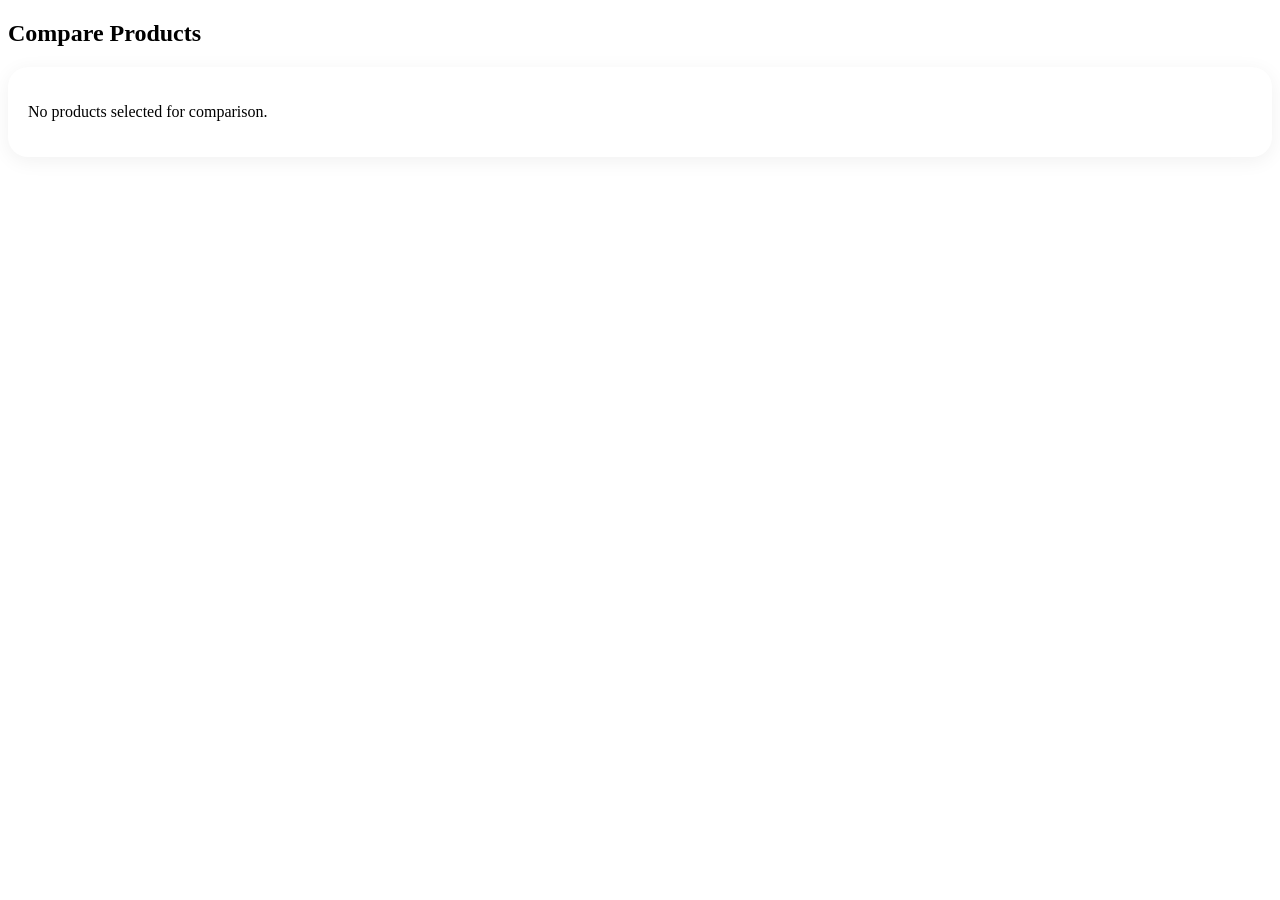
<file: ArsSolutions/ArsSolutions/compare.html>
<!DOCTYPE html>
<html lang="en">
<head>
    <title>Compare Products – ARS Solutions</title>

    <link rel="stylesheet" href="components/css/style.css">
    <link rel="stylesheet" href="components/css/compare.css">
</head>

<body class="bg-gray-100 text-gray-800">

<section class="pt-28 max-w-6xl mx-auto px-4">
    <h1 class="text-3xl font-bold text-accent mb-6">Compare Products</h1>

    <div id="compareTable" class="overflow-x-auto">
       
    </div>
</section>

<script src="components/js/comparison.js"></script>
</body>
</html>
</file>
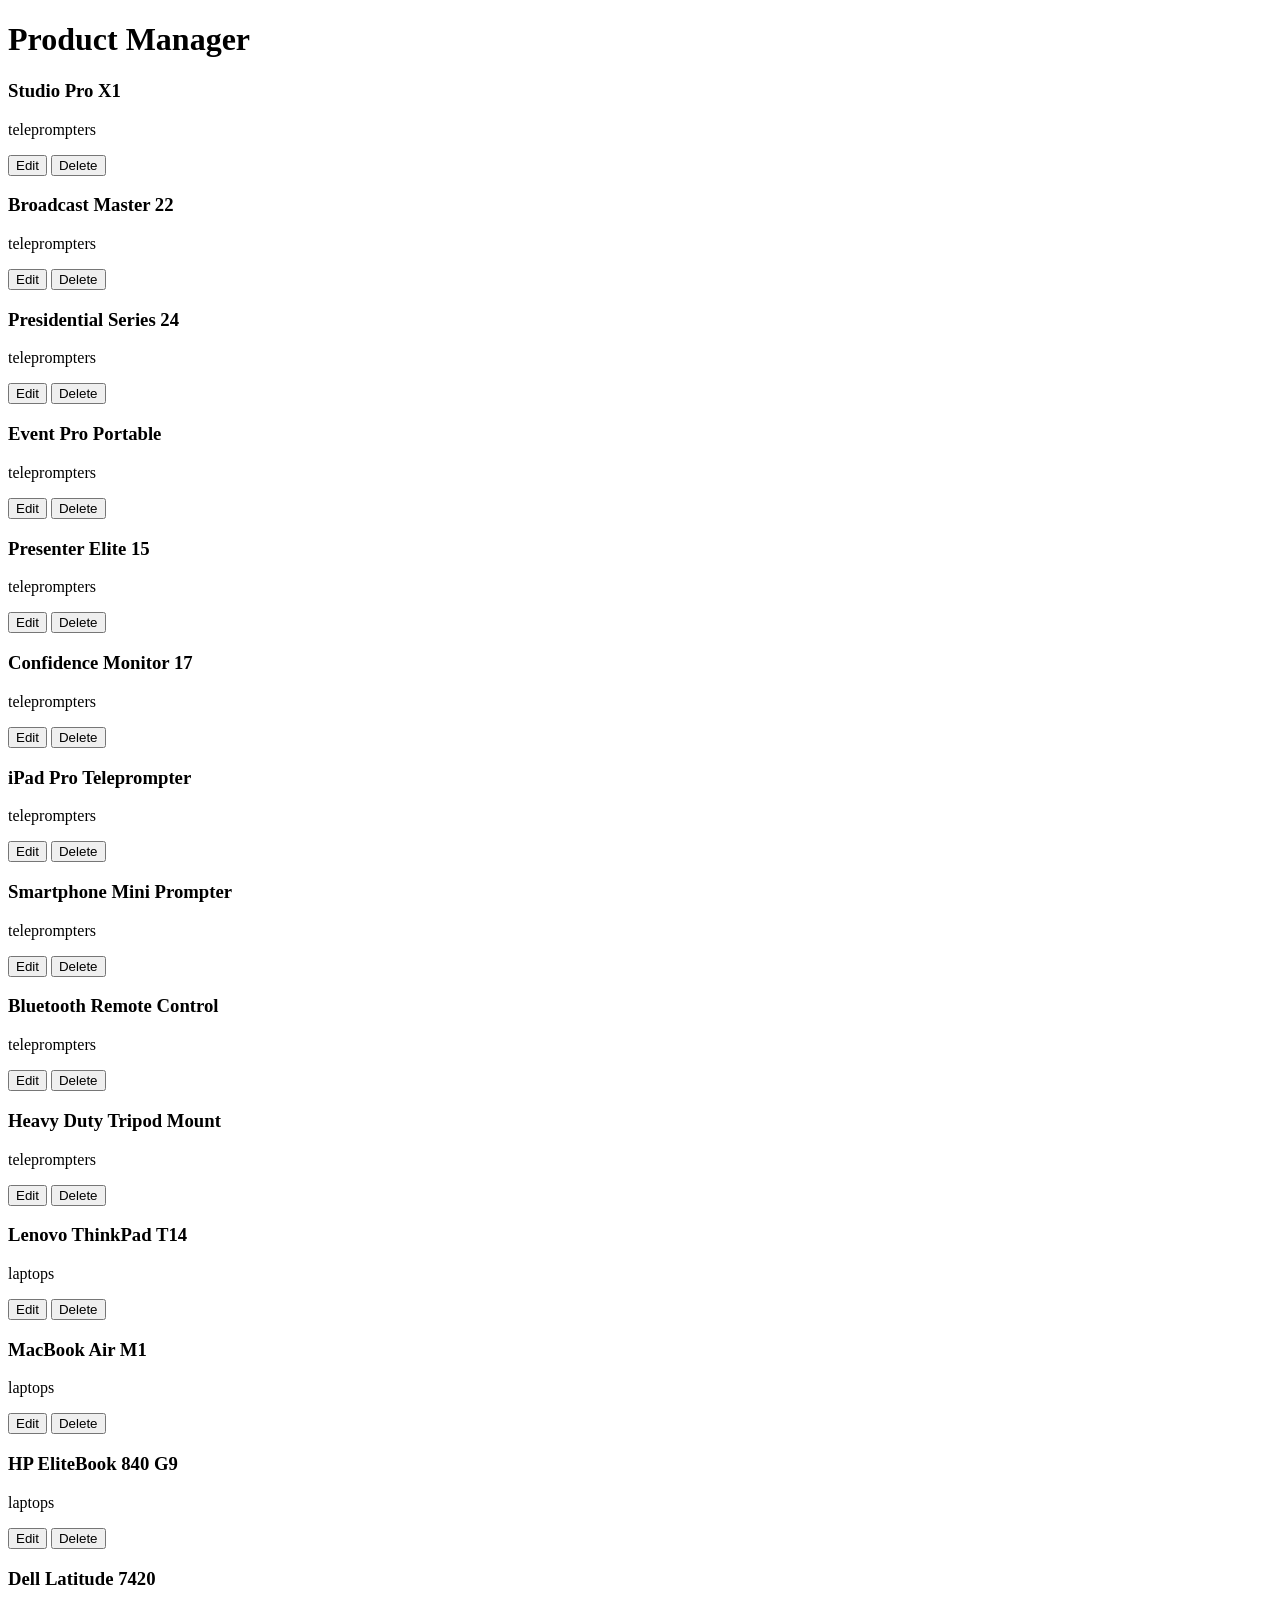
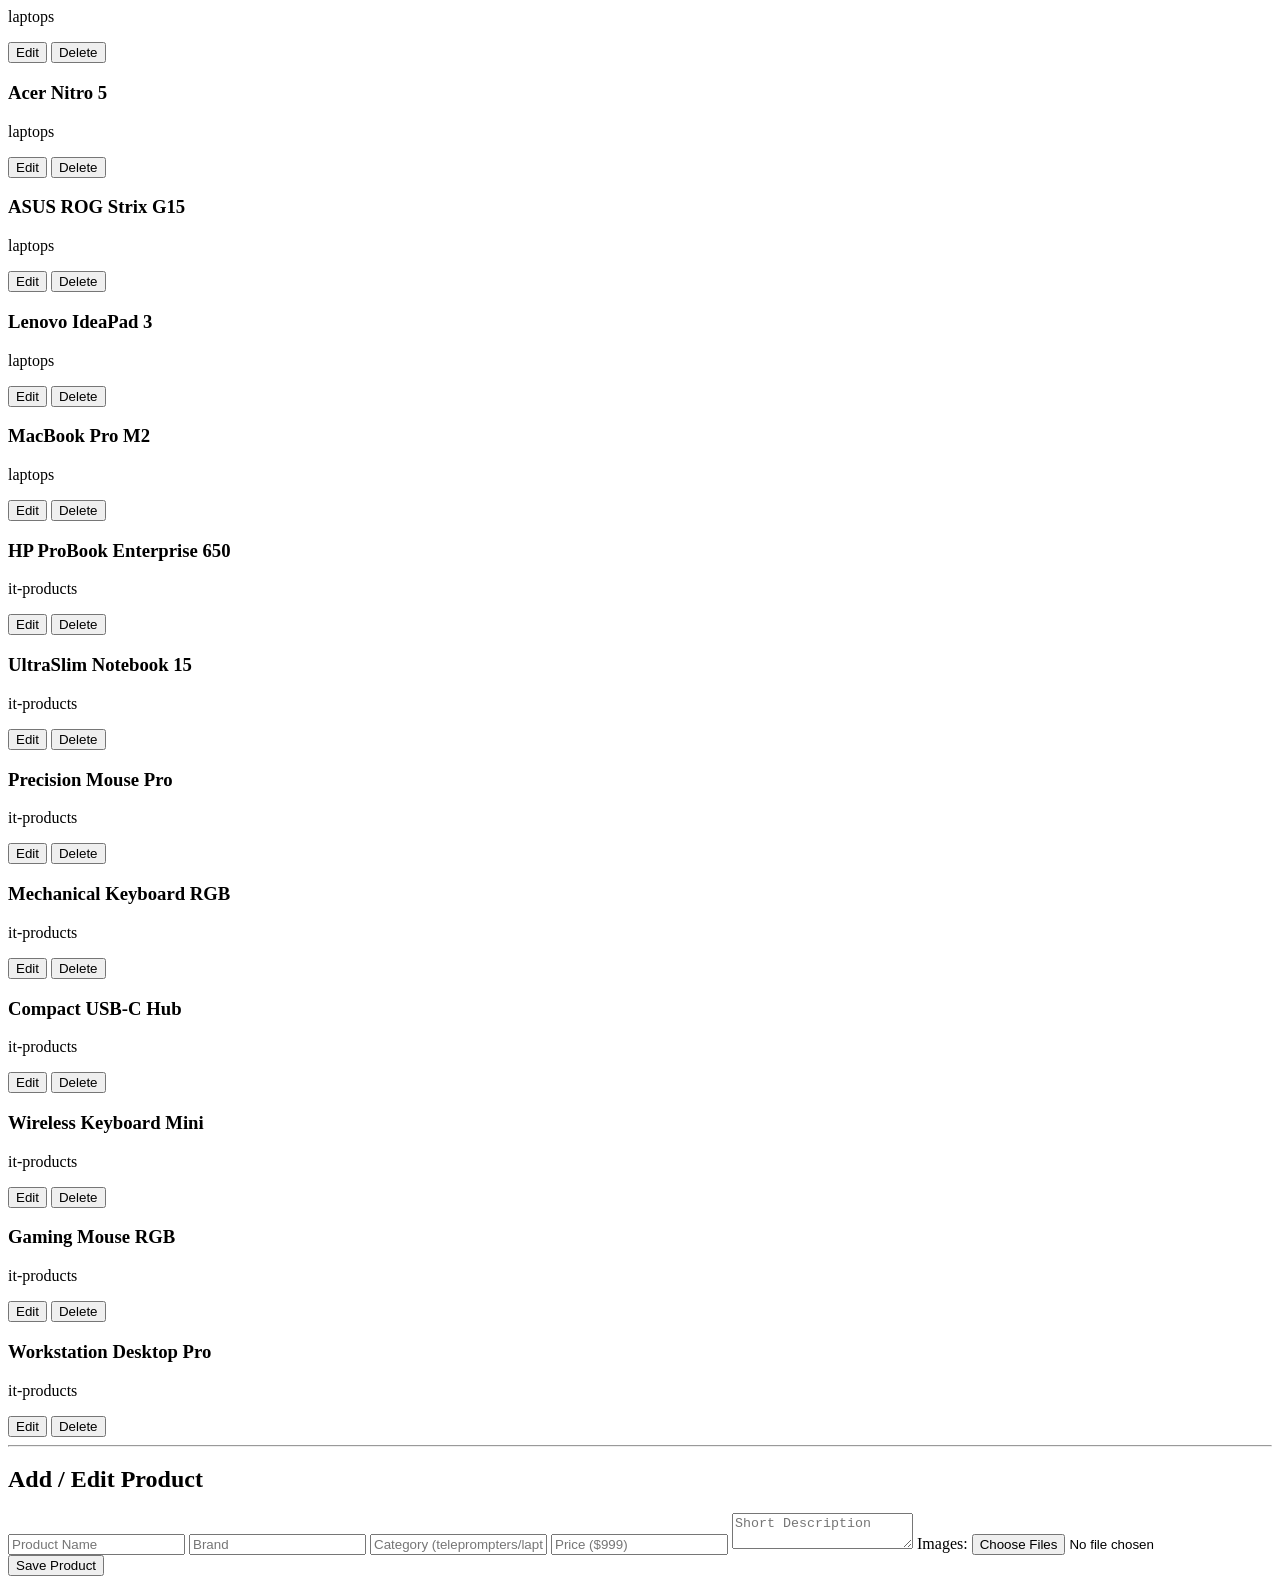
<file: ArsSolutions/ArsSolutions/admin/admin.html>
<!DOCTYPE html>
<html>
<head>
    <title>Admin Panel – Manage Products</title>
    <link rel="stylesheet" href="../components/css/style.css">
</head>

<body class="bg-gray-100 p-6">

<h1 class="text-3xl font-bold mb-6 text-accent">Product Manager</h1>


<div id="productList" class="space-y-4 mb-10"></div>

<hr class="my-8">


<h2 class="text-xl font-semibold mb-4">Add / Edit Product</h2>

<form id="productForm" class="grid gap-4 bg-white p-6 rounded-xl shadow-md">

    <input type="hidden" id="product-id">

    <input id="product-name" placeholder="Product Name" class="border p-2 rounded">
    <input id="product-brand" placeholder="Brand" class="border p-2 rounded">
    <input id="product-category" placeholder="Category (teleprompters/laptops/it-products)" class="border p-2 rounded">
    <input id="product-price" placeholder="Price ($999)" class="border p-2 rounded">
    <textarea id="product-short" placeholder="Short Description" class="border p-2 rounded"></textarea>

    <label class="block">
        Images:
        <input type="file" id="product-images" multiple class="mt-2">
    </label>

    <button type="submit" class="bg-primary text-white px-5 py-2 rounded">
        Save Product
    </button>
</form>

<script src="admin.js"></script>
</body>
</html>
</file>
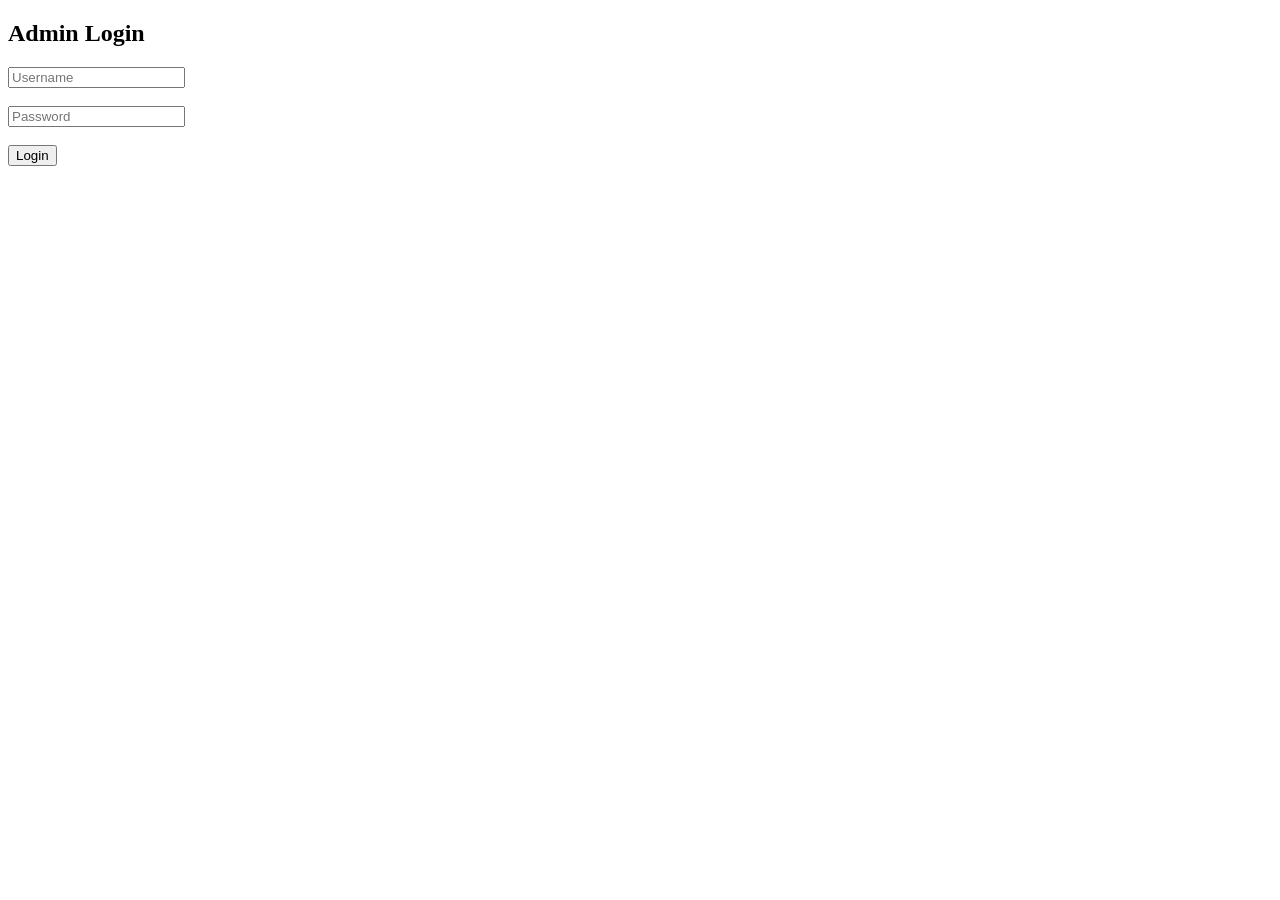
<file: ArsSolutions/ArsSolutions/admin/login.html>
<!DOCTYPE html>
<html>
<head>
    <title>Admin Login</title>
</head>
<body>

<h2>Admin Login</h2>

<form action="login.php" method="POST">
    <input type="text" name="username" placeholder="Username" required><br><br>
    <input type="password" name="password" placeholder="Password" required><br><br>
    <button type="submit">Login</button>
</form>

</body>
</html>
</file>
<file: ArsSolutions/ArsSolutions/components/css/style.css>
#search-results::-webkit-scrollbar {
  width: 6px;
}
#search-results::-webkit-scrollbar-thumb {
  background: #999;
  border-radius: 10px;
}

.carousel {
    position: relative;
    width: 100%;
    height: 80vh;
    max-height: 680px;
    overflow: hidden;
    border-radius: 18px;
    background: #f5f5f5;
}


.carousel-track {
    display: flex;
    width: 100%;
    height: 100%;
    transition: transform 0.7s ease-in-out;
}


.carousel-slide {
    flex: 0 0 100%;  
    height: 100%;
    display: flex;
    justify-content: center;
    align-items: center;
}

.carousel-slide img {
    width: 100%;
    height: 100%;
    object-fit: cover;
}


.carousel-btn {
    position: absolute;
    top: 50%;
    transform: translateY(-50%);
    background: rgba(20,20,20,0.6);
    color: white;
    border: none;
    font-size: 28px;
    padding: 12px 18px;
    cursor: pointer;
    border-radius: 50%;
    z-index: 20;
    transition: 0.3s;
}

.carousel-btn.prev { left: 20px; }
.carousel-btn.next { right: 20px; }

.carousel-btn:hover {
    background: rgba(0,0,0,0.85);
}


.carousel-dots {
    position: absolute;
    bottom: 25px;
    left: 50%;
    transform: translateX(-50%);
    display: flex;
    gap: 10px;
}

.carousel-dots span {
    width: 12px;
    height: 12px;
    background: rgba(255,255,255,0.5);
    border-radius: 50%;
    cursor: pointer;
    transition: 0.3s;
}

.carousel-dots span.active {
    background: white;
    transform: scale(1.3);
}


@media (max-width: 760px) {
    .carousel {
        height: 55vh;
    }
}



.scrollbar-hide {
    -ms-overflow-style: none;
    scrollbar-width: none;
}

.scrollbar-hide::-webkit-scrollbar {
    display: none;
}


html {
    scroll-behavior: smooth;
}


@keyframes fadeInUp {
    from {
        opacity: 0;
        transform: translateY(20px);
    }
    to {
        opacity: 1;
        transform: translateY(0);
    }
}

.animate-fade-in-up {
    animation: fadeInUp 0.6s ease forwards;
}


.slider-container {
    cursor: grab;
}

.slider-container:active {
    cursor: grabbing;
}


.product-card {
    transition: transform 0.3s ease, box-shadow 0.3s ease;
}

.product-card:hover {
    transform: translateY(-4px);
}


input:focus, select:focus, textarea:focus {
    transform: translateY(-1px);
}


.gradient-text {
    background: linear-gradient(135deg, #0ea5e9 0%, #3b82f6 100%);
    -webkit-background-clip: text;
    -webkit-text-fill-color: transparent;
    background-clip: text;
}


::selection {
    background-color: #0ea5e9;
    color: white;
}


button:disabled {
    opacity: 0.6;
    cursor: not-allowed;
}


img {
    background: linear-gradient(135deg, #f1f5f9 0%, #e2e8f0 100%);
}


@media (max-width: 640px) {
    .hero-title {
        font-size: 2rem;
    }
}


nav {
    transition: all 0.3s ease;
}

nav.scrolled {
    box-shadow: 0 4px 6px -1px rgba(0, 0, 0, 0.1);
}


@keyframes pulse {
    0%, 100% {
        transform: scale(1);
    }
    50% {
        transform: scale(1.05);
    }
}

#chatBtn {
    animation: pulse 2s infinite;
}

#chatBtn:hover {
    animation: none;
}




.fade-up {
    opacity: 0;
    transform: translateY(20px);
    transition: all 0.8s ease;
}

.fade-up.show {
    opacity: 1;
    transform: translateY(0);
}


.glass {
    background: rgba(255, 255, 255, 0.65);
    backdrop-filter: blur(12px);
    -webkit-backdrop-filter: blur(12px);
    border: 1px solid rgba(255, 255, 255, 0.4);
}


.contact-card {
    transition: all 0.25s ease;
}

.contact-card:hover {
    transform: translateY(-4px);
    box-shadow: 0 15px 35px rgba(0, 80, 200, 0.18);
}


.contact-input {
    border: 1px solid #d2d6dc;
    background: rgba(255, 255, 255, 0.9);
    transition: 0.25s ease;
}

.contact-input:focus {
    border-color: #2563eb; /* primary blue */
    box-shadow: 0 0 0 3px rgba(59, 130, 246, 0.25);
}


.contact-submit {
    background: linear-gradient(to right, #2563eb, #1d4ed8);
    transition: 0.25s ease;
}

.contact-submit:hover {
    filter: brightness(1.08);
    transform: translateY(-2px);
}


.contact-map iframe {
    border-radius: 24px;
    border: none;
}


.newsletter-bg {
    background: #0f1a2b;
}

/* Illustrations */
.contact-illustration {
    width: 160px;
    height: auto;
    opacity: 0.9;
}

/* ======== PRODUCT SLIDER STYLING (HOMEPAGE) ======== */

.slider-container {
    overflow-x: auto;
    scrollbar-width: none;
}

.slider-container::-webkit-scrollbar {
    display: none;
}

.slider-track {
    display: flex;
    gap: 20px;
    padding-bottom: 10px;
    width: max-content;
}

/* PRODUCT CARD (NEW STYLE LIKE IMAGE #2) */
.product-card {
    width: 320px;
    min-width: 320px;
    background: #ffffff;
    border-radius: 20px;
    overflow: hidden;
    border: 1px solid #e5e7eb;
    transition: 0.25s ease;
}

.product-card:hover {
    transform: translateY(-4px);
    box-shadow: 0px 8px 25px rgba(0,0,0,0.08);
}

/* Image Section */
.product-card .image-box {
    height: 200px;
    overflow: hidden;
    border-bottom: 1px solid #f1f1f1;
}

.product-card img {
    width: 100%;
    height: 100%;
    object-fit: cover;
    transition: .4s ease;
}

.product-card:hover img {
    transform: scale(1.05);
}

/* Content Section */
.product-card .info {
    padding: 18px;
}

.product-card h4 {
    font-size: 1.1rem;
    font-weight: 600;
    color: #0b2545;
}

.product-card p {
    font-size: 0.9rem;
    color: #6b7280;
    margin: 6px 0 12px;
}

/* BULK / WHOLESALE TAG */
.tag {
    font-size: 0.85rem;
    font-weight: 600;
    color: #059669;
}

/* DETAILS LINK */
.product-card a {
    font-size: 0.9rem;
    font-weight: 600;
    display: inline-flex;
    align-items: center;
    gap: 4px;
    color: #2563eb;
}

.product-card a:hover {
    text-decoration: underline;
}



/* --------------------------
   MOBILE OPTIMIZATION PACK
--------------------------- */

@media (max-width: 768px) {

  /* Nav */
  nav .flex {
      gap: 0 !important;
  }
  .site-logo {
      width: 32px;
  }
  #search-input {
      width: 100% !important;
  }

  /* Hide mega menu */
  .group:hover > div {
      display: none !important;
  }

  /* Sidebar collapses */
  aside {
      width: 100% !important;
      position: relative !important;
  }
  section.pb-12 {
      flex-direction: column !important;
  }

  /* Product grid */
  #teleprompter-grid {
      grid-template-columns: 1fr !important;
  }

  /* Hero text */
  h1.text-4xl {
      font-size: 1.8rem !important;
  }
  p.text-lg {
      font-size: 0.95rem !important;
  }

  /* Footer */
  footer .grid {
      grid-template-columns: 1fr !important;
      text-align: center;
  }
  footer input {
      width: 100% !important;
  }
}

/* Tablets */
@media (min-width: 640px) and (max-width: 1024px) {
  #teleprompter-grid {
      grid-template-columns: repeat(2, 1fr) !important;
  }
}

@media (max-width: 768px) {

  nav .flex {
    justify-content: space-between !important;
  }

  #mobileMenuBtn {
      display: block !important;
      z-index: 999 !important;
  }

  .site-logo {
      width: 32px;
      height: auto;
  }
}

#mobileMenu {
    z-index: 9999 !important;
}

@media (max-width: 768px) {
    #mobileSearchPopup input {
        font-size: 1rem;
    }

    #mobilefiltersPopup {
        max-height: 85vh;
        overflow-y: auto;
    }
}

@media (max-width: 768px) {
    #search-input {
        display: none !important;
    }
    #search-results {
        display: none !important;
    }
}

#mobileSearchResults {
    min-height: 40px;
}

@media (max-width: 768px) {
    section.flex {
        flex-direction: column !important;
        gap: 20px;
    }
}

.compare-btn-added {
    background: #0ea5e9 !important;
    color: white !important;
    border-color: #0ea5e9 !important;
}

.compare-btn {
    transition: all .2s ease;
}
</file>
<file: ArsSolutions/ArsSolutions/components/css/compare.css>
#compareTable {
    background: #ffffff;
    border-radius: 20px;
    padding: 20px;
    box-shadow: 0 4px 20px rgba(0,0,0,0.06);
}


#compareTable table {
    width: 100%;
    border-collapse: collapse;
    font-family: 'Inter', sans-serif;
}


#compareTable th {
    background: #f8fafc;
    padding: 14px;
    font-size: 16px;
    font-weight: 600;
    color: #0f172a;
    border-bottom: 2px solid #e2e8f0;
    text-align: left;
}


#compareTable td:first-child {
    background: #f8fafc;
    font-weight: 600;
    color: #334155;
    width: 220px;
}


#compareTable td {
    padding: 14px;
    border-bottom: 1px solid #e5e7eb;
    vertical-align: top;
    color: #455a64;
}


#compareTable td:not(:first-child) {
    font-size: 15px;
}


#compareTable td div {
    margin-bottom: 6px;
}


#compareTable td .price {
    color: #0ea5e9;
    font-size: 18px;
    font-weight: 700;
}


@media (max-width: 768px) {
    #compareTable {
        padding: 10px;
        border-radius: 10px;
    }
    #compareTable table {
        font-size: 14px;
    }
    #compareTable th, #compareTable td {
        padding: 10px;
    }
}
</file>
